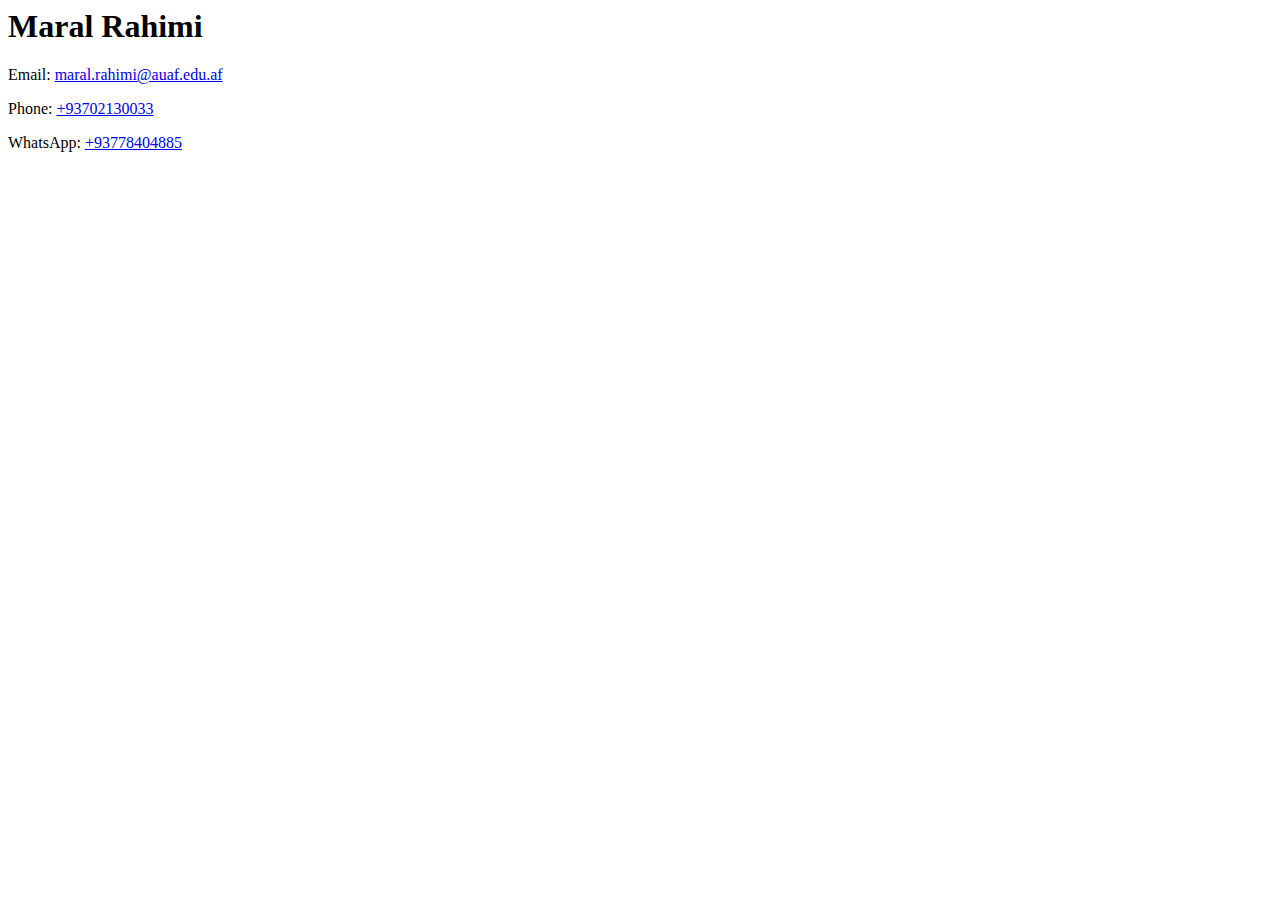
<file: Biography.html>
<body>
    <header>
        <h1 center>Maral Rahimi</h1>
        <p>Email: <a href="mailto:maral.rahimi@auaf.edu.af">maral.rahimi@auaf.edu.af</a></p>
        <p>Phone: <a href="tel:+93702130033">+93702130033</a></p>
        <p>WhatsApp: <a href="tel:+93778404885">+93778404885</a></p>
    </header>
</body>
</file>
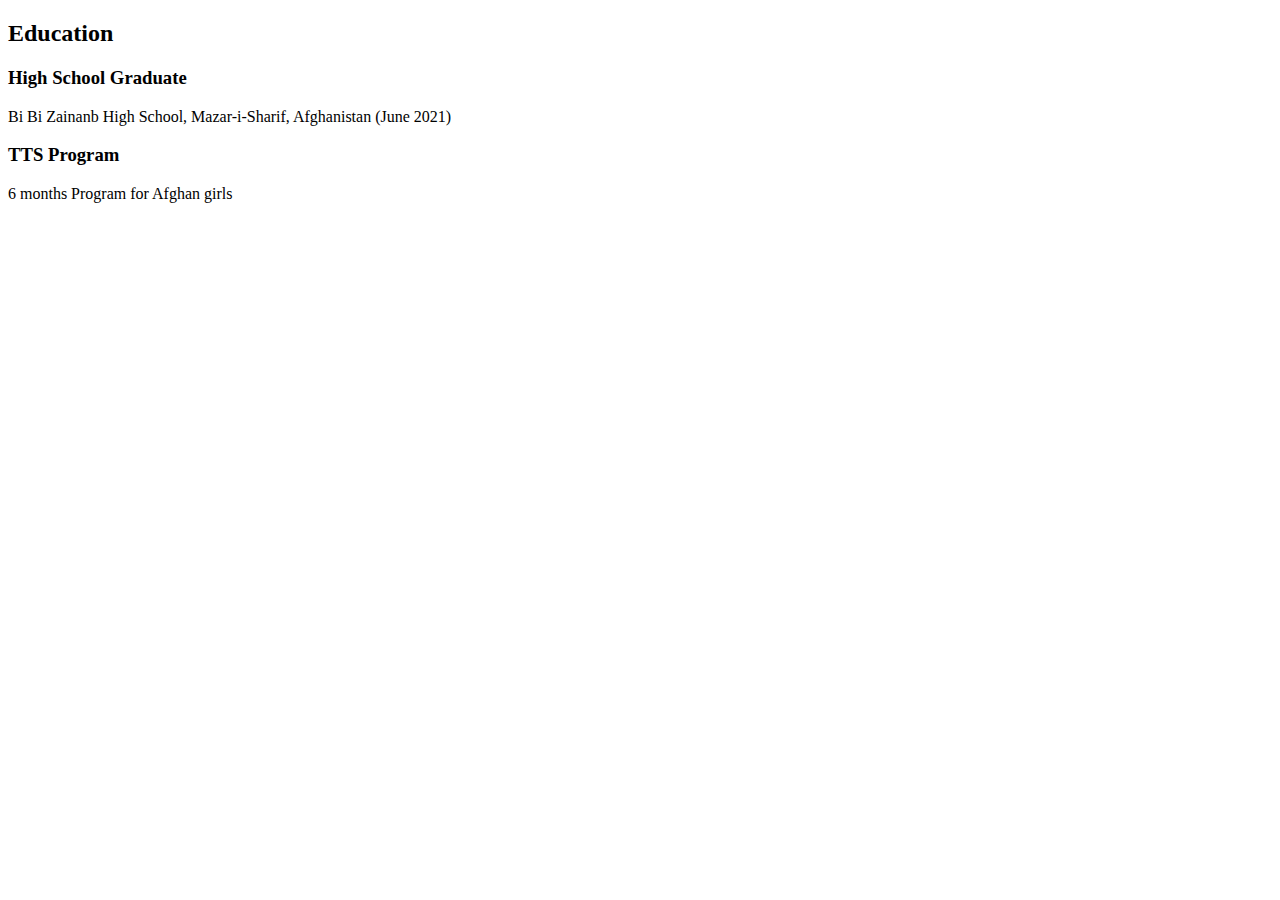
<file: education.html>
<!DOCTYPE html>
 <html>

 <body> 
        <h2>Education</h2>
        <h3>High School Graduate</h3>
        <p>Bi Bi Zainanb High School, Mazar-i-Sharif, Afghanistan (June 2021)</p>

       

 <h3>TTS Program</h3>
        <p>6 months Program for Afghan girls</p>
    </body>
</file>
